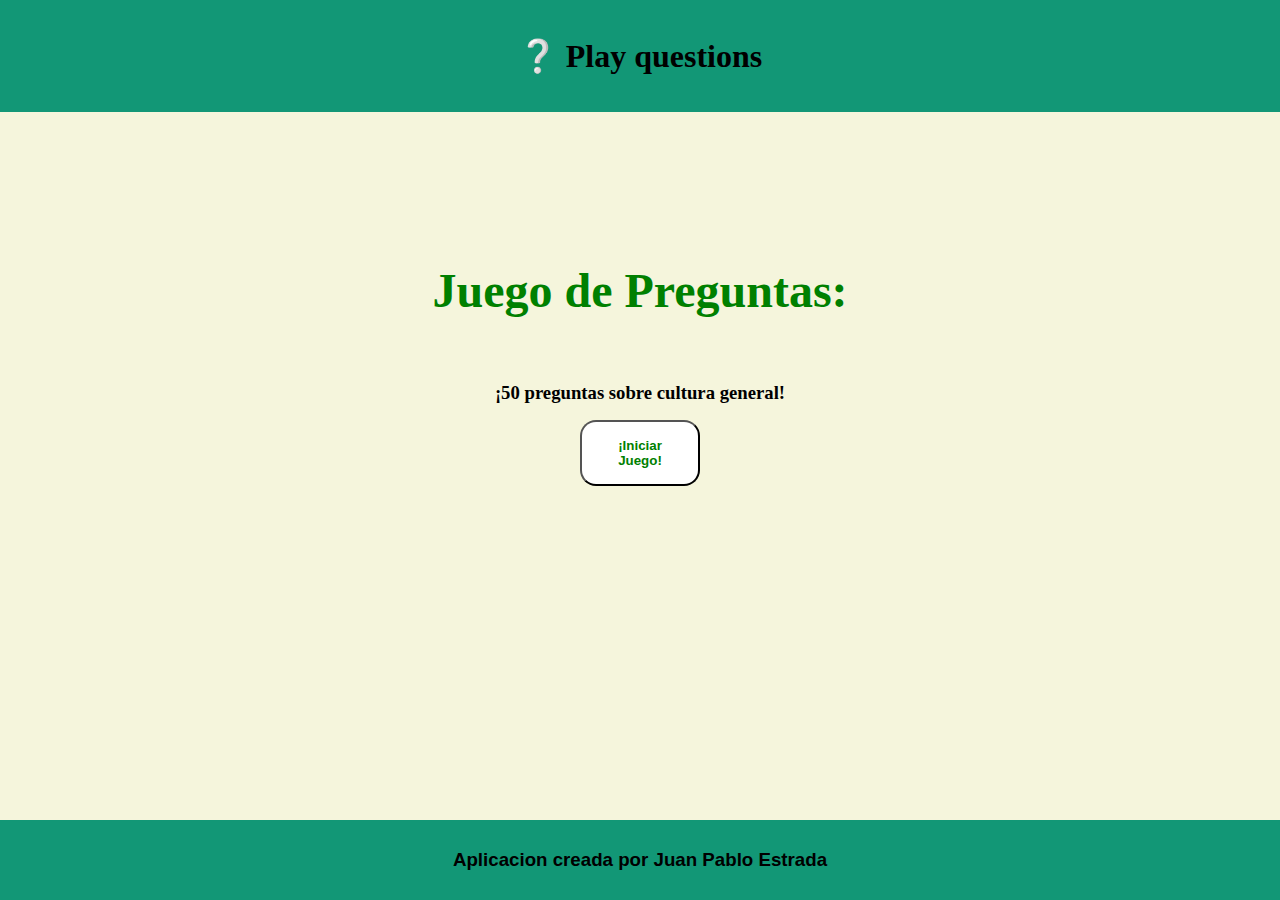
<file: index.html>
<!DOCTYPE html>
<html lang="es">

<head>
    <meta charset="UTF-8">
    <meta name="viewport" content="width=device-width, initial-scale=1.0">
    <link rel="shortcut icon" href="./imgs/question.jpg" type="image/x-icon">
    <!--Bootstrap-->
    <link href="https://cdn.jsdelivr.net/npm/bootstrap@5.3.2/dist/css/bootstrap.min.css" rel="stylesheet"
        integrity="sha384-T3c6CoIi6uLrA9TneNEoa7RxnatzjcDSCmG1MXxSR1GAsXEV/Dwwykc2MPK8M2HN" crossorigin="anonymous">
    <!--Google Fonts-->
    <link rel="preconnect" href="https://fonts.googleapis.com">
    <link rel="stylesheet" href="./style.css">
    <title>Juego de preguntas</title>
</head>

<body>
    <header class="head">
        <div class="headh1">
            <h1>❔  Play questions</h1>
        </div>
    </header>

    <main>
        <div class="containerMain">
            <h2 class="h2">Juego de Preguntas:</h2>
            <h3 id="presentation"></h3>

            <div class="d-grid gap-2 col-6 mx-auto">
                <a href="./play.html"><button id="btnStart" class="btn btn-success" type="button">¡Iniciar
                        Juego!</button></a>
            </div>
        </div>
    </main>

    <footer class="foot">
        <div class="containerh3foot">
            <h3>Aplicacion creada por Juan Pablo Estrada</h3>
        </div>
    </footer>

    <script src="./present.js"></script>
    <!--Bootstrap-->
    <script src="https://cdn.jsdelivr.net/npm/bootstrap@5.3.2/dist/js/bootstrap.bundle.min.js"
        integrity="sha384-C6RzsynM9kWDrMNeT87bh95OGNyZPhcTNXj1NW7RuBCsyN/o0jlpcV8Qyq46cDfL"
        crossorigin="anonymous"></script>
    <script src="https://cdn.jsdelivr.net/npm/@popperjs/core@2.11.8/dist/umd/popper.min.js"
        integrity="sha384-I7E8VVD/ismYTF4hNIPjVp/Zjvgyol6VFvRkX/vR+Vc4jQkC+hVqc2pM8ODewa9r"
        crossorigin="anonymous"></script>
    <script src="https://cdn.jsdelivr.net/npm/bootstrap@5.3.2/dist/js/bootstrap.min.js"
        integrity="sha384-BBtl+eGJRgqQAUMxJ7pMwbEyER4l1g+O15P+16Ep7Q9Q+zqX6gSbd85u4mG4QzX+"
        crossorigin="anonymous"></script>
</body>

</html>
</file>
<file: style.css>
* {
    padding: 0;
    margin: 0;
    box-sizing: border-box;
    transition: all 0.4s;
}

body {
    background-color: beige;
    text-align: center;
}

.container {
    width: 100%;
    height: 100%;
    display: flex;
    justify-content: center;
    align-items: center;
    flex-direction: column;
    position: absolute;
}

.img {
    object-fit: cover;
    height: 20rem;
    width: 95%;
    margin-bottom: 1rem;
    border-radius: 1rem;
}

.header {
    background-color: rgb(140, 177, 245);
    max-width: 40rem;
    width: 75%;
    border-radius: 1rem;
}

.buttons{
    display: flex;
    justify-content: center;
    flex-direction: column;
    align-items: center;
    width: 100%;
}

@media screen and (max-height: 820px) {
    .img{
        height: 15rem;
    }
}

@media screen and (max-height: 725px) {
    .container{
        display: flex;
        flex-direction: row;
    }
    .buttons{
        width: 37.5%;
    }
    .header{
        width: 50%;
    }
}

.btn {
    background-color: white;
    width: 75%;
    max-width: 38rem;
    padding: 1rem;
    margin: 1rem;
    border-radius: 1rem;
    font-weight: bold;
    font-family: 'Segoe UI', Tahoma, Geneva, Verdana, sans-serif;
}

.btn:hover {
    background-color: rgb(182, 236, 245);
    cursor: pointer;
    transform: scale(1.09);
}

#category {
    display: flex;
    text-align: start;
    margin: 1rem 0rem 0rem 1rem;
    font-size: 1.05rem;
}

#question {
    font-size: 1.25rem;
    font-weight: bolder;
    margin: 1rem;
}

.head {
    background-color: rgb(18, 151, 118);
    height: 7rem;
}

.headh1 {
    display: flex;
    justify-content: center;
    align-items: center;
    width: 100%;
    height: 100%;
    font-family: 'Franklin Gothic Medium', 'Arial Narrow', Arial, sans-serif;
    font-weight: bolder;
}

.foot {
    bottom: 0;
    position: absolute;
    height: 5rem;
    background-color: rgb(18, 151, 118);
    width: 100%;
}

.containerh3foot {
    display: flex;
    justify-content: center;
    align-items: center;
    width: 100%;
    height: 100%;
    font-family: 'Gill Sans', 'Gill Sans MT', Calibri, 'Trebuchet MS', sans-serif;
}

#btnStart {
    color: green;
}

#btnStart:hover {
    background-color: rgb(95, 255, 156);
}

.containerMain {
    display: flex;
    justify-content: center;
    align-items: center;
    flex-direction: column;
    width: 100%;
    height: 60vh;
}

#containerCategoryCount {
    display: flex;
    justify-content: space-around;
}

.p {
    display: flex;
    flex-direction: row;
    text-align: start;
    margin: 1rem 0rem 0rem 1rem;
    font-size: 1.05rem;
}

h1 {
    font-family: 'Single Day', cursive;
    font-weight: bolder;
}

.h2 {
    font-size: 3rem;
    margin-bottom: 4rem;
    color: green;
    font-weight: bolder;
    font-family: 'Times New Roman', Times, serif;
}

#presentation {
    font-weight: bold;
}

.homeButton {
    color: black;
    margin: 1rem 0rem 0rem 1rem;
    font-size: 1.3rem;
}

.homeButton:hover {
    color: beige;
}

#btnFinal {
    background-color: yellow;
    height: 1.5rem;
    height: 3rem;
    padding: 1rem;
}

#btnFinal:hover {
    cursor: pointer;
    transform: scale(1.09);
    background-color: rgb(167, 167, 65);
}
</file>
